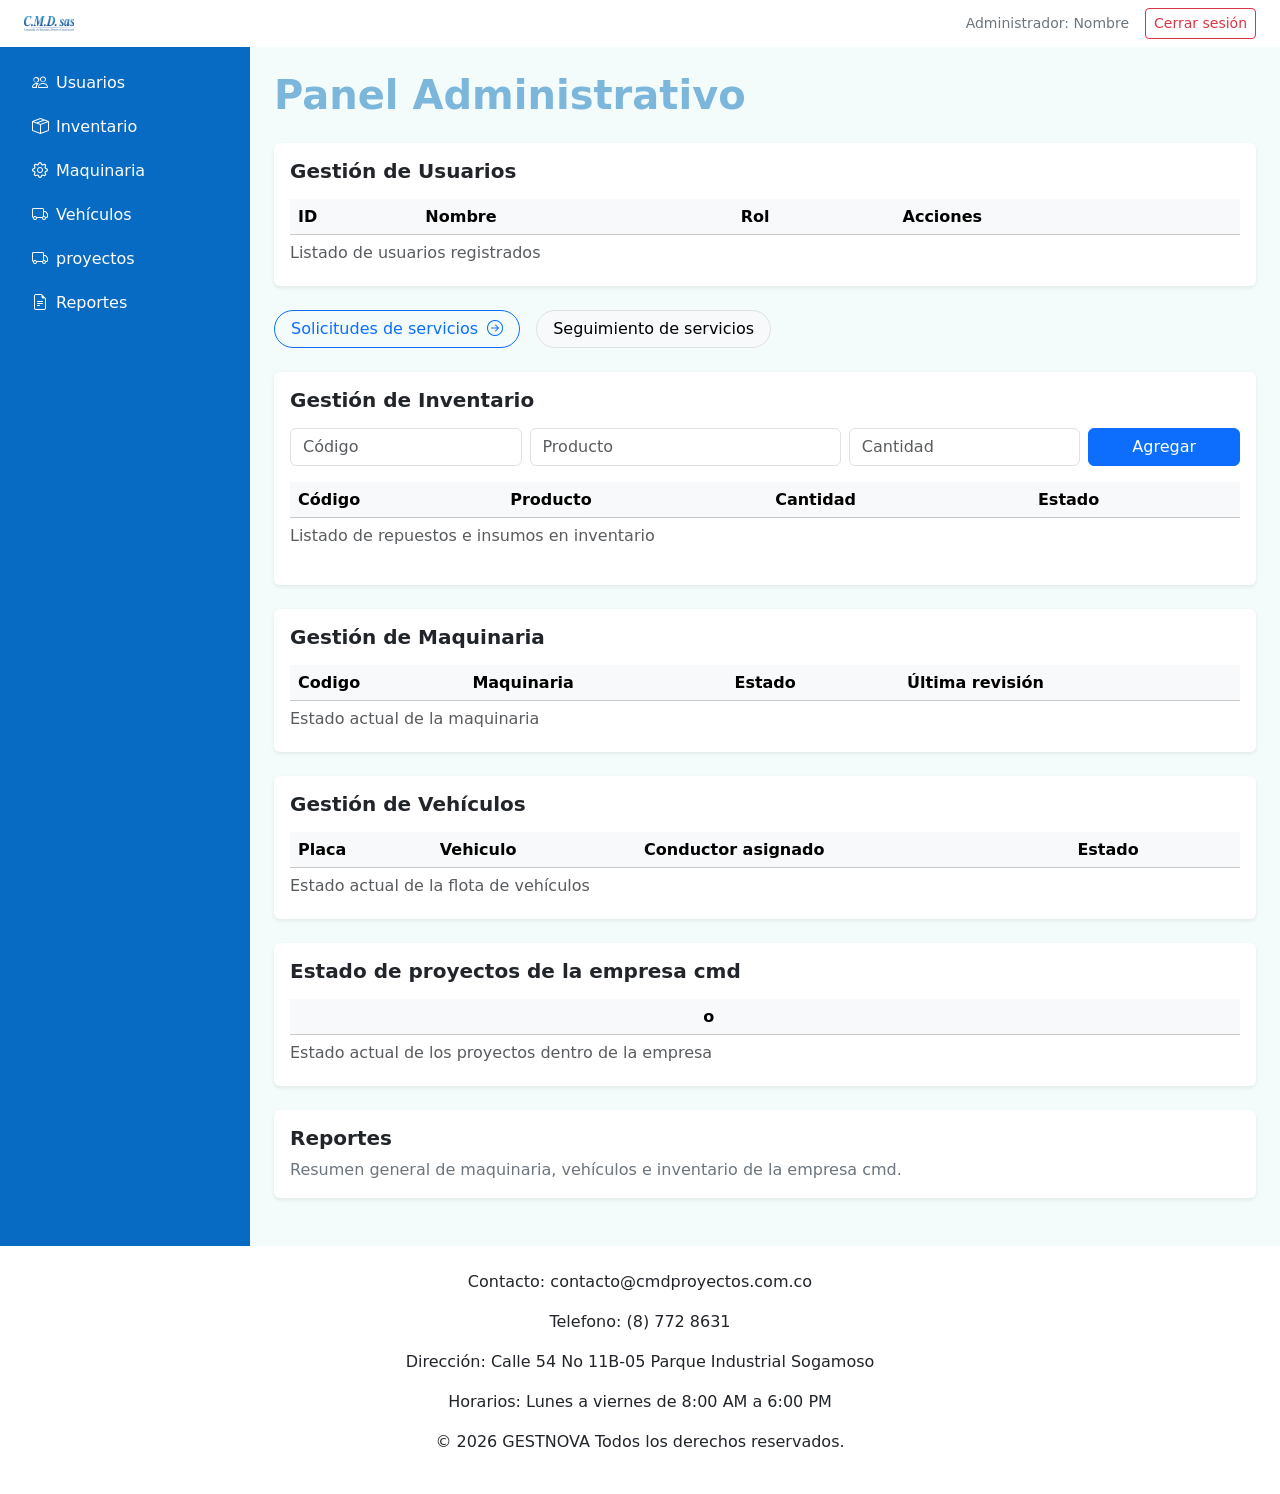
<file: admin.html>
<html lang="en">
<head>
    <meta charset="UTF-8">
    <meta name="viewport" content="width=device-width, initial-scale=1.0">
    <link rel="preconnect" href="https://fonts.googleapis.com">
    <link rel="preconnect" href="https://fonts.gstatic.com" crossorigin>
    <link href="https://fonts.googleapis.com/css2?family=Archivo:wght@600;700;800&family=IBM+Plex+Sans:wght@400;500;600&family=IBM+Plex+Mono:wght@500;600&display=swap" rel="stylesheet">
    <title>Panel administrativo</title>
    <link href="https://cdn.jsdelivr.net/npm/bootstrap@5.3.8/dist/css/bootstrap.min.css" rel="stylesheet" integrity="sha384-sRIl4kxILFvY47J16cr9ZwB07vP4J8+LH7qKQnuqkuIAvNWLzeN8tE5YBujZqJLB" crossorigin="anonymous">
    <link rel="stylesheet" href="https://cdn.jsdelivr.net/npm/bootstrap-icons@1.11.3/font/bootstrap-icons.css">
</head>

<body>

    <header class="d-flex justify-content-between align-items-center px-4 py-2 shadow-sm bg-white">
        <a href="index.html">
            <img src="assets/imagenes/logo.jpg" alt="Logo de la empresa" width="50" class="img-fluid">
        </a>
        <nav aria-label="Cuenta de usuario">
            <ul class="d-flex align-items-center list-unstyled mb-0 gap-3">
                <li class="text-secondary small">Administrador: Nombre</li>
                <li><a href="login.html" class="btn btn-sm btn-outline-danger">Cerrar sesión</a></li>
                
            </ul>
        </nav>
    </header>


    <div class="d-flex">

        <aside class="p-3 text-white" style="width: 250px; min-height: calc(100vh - 66px); background-color: #076ac3;"
            aria-label="Menú de administración">
            <nav aria-label="Módulos del sistema">
                <ul class="nav nav-pills flex-column gap-1">
                    <li class="nav-item">
                        <a class="nav-link text-white" href="#modulo-usuarios">
                            <i class="bi bi-people me-2"></i>Usuarios
                        </a>
                    </li>
                    <li class="nav-item">
                        <a class="nav-link text-white" href="#modulo-inventario">
                            <i class="bi bi-box-seam me-2"></i>Inventario
                        </a>
                    </li>
                    <li class="nav-item">
                        <a class="nav-link text-white" href="#modulo-maquinaria">
                            <i class="bi bi-gear me-2"></i>Maquinaria
                        </a>
                    </li>
                    <li class="nav-item">
                        <a class="nav-link text-white" href="#modulo-vehiculos">
                            <i class="bi bi-truck me-2"></i>Vehículos
                        </a>
                    </li>

                    <li class="nav-item">
                        <a class="nav-link text-white" href="#modulo-proyectos">
                            <i class="bi bi-truck me-2"></i>proyectos
                        </a>
                    </li>
                    <li class="nav-item">
                        <a class="nav-link text-white" href="#modulo-reportes">
                            <i class="bi bi-file-earmark-text me-2"></i>Reportes
                        </a>
                    </li>
                </ul>
            </nav>
        </aside>

    

        <main class="flex-grow-1 p-4" style="background-color: #f3fbfb;">

            <h1 class="fw-bold mb-4" style="color: #7cb7db;">Panel Administrativo</h1>
            <section id="modulo-usuarios" class="card shadow-sm border-0 mb-4" aria-labelledby="titulo-usuarios">
                <div class="card-body">
                    <h2 id="titulo-usuarios" class="h5 fw-bold mb-3">Gestión de Usuarios</h2>
                    <div class="table-responsive">
                        <table class="table table-hover table-striped align-middle mb-0">
                            <caption>Listado de usuarios registrados</caption>
                            <thead class="table-light">
                                <tr>
                                    <th scope="col">ID</th>
                                    <th scope="col">Nombre</th>
                                    <th scope="col">Rol</th>
                                    <th scope="col">Acciones</th>
                                </tr>
                            </thead>
                            <tbody>
                            </tbody>
                        </table>
                    </div>
                </div>
            </section>
            <center>
                    <div class="d-flex flex-wrap gap-3 mb-4">
            <a href="" class="btn btn-outline-primary rounded-pill px-3">
                Solicitudes de servicios <i class="bi bi-arrow-right-circle ms-1"></i>
            </a>
        
            <a href="" class="btn btn-light border rounded-pill px-3">
                Seguimiento de servicios
            </a>
        </div>
            </center>

            <!-- INVENTARIO: formulario + tabla + resumen (funciona con admin.js) -->
            <section id="modulo-inventario" class="card shadow-sm border-0 mb-4" aria-labelledby="titulo-inventario">
                <div class="card-body">
                    <h2 id="titulo-inventario" class="h5 fw-bold mb-3">Gestión de Inventario</h2>

                    <div class="row g-2 mb-3">
                        <div class="col-md-3"><input type="text" id="codigo" class="form-control" placeholder="Código"></div>
                        <div class="col-md-4"><input type="text" id="producto" class="form-control" placeholder="Producto"></div>
                        <div class="col-md-3"><input type="number" id="cantidad" class="form-control" placeholder="Cantidad"></div>
                        <div class="col-md-2"><button id="btnAgregar" class="btn btn-primary w-100">Agregar</button></div>
                    </div>

                    <div class="table-responsive">
                        <table class="table table-hover table-striped align-middle mb-0">
                            <caption>Listado de repuestos e insumos en inventario</caption>
                            <thead class="table-light">
                                <tr>
                                    <th scope="col">Código</th>
                                    <th scope="col">Producto</th>
                                    <th scope="col">Cantidad</th>
                                    <th scope="col">Estado</th>
                                </tr>
                            </thead>
                            <tbody id="tablaInventario">
                            </tbody>
                        </table>
                    </div>

                    <p id="resumen" class="mt-3 mb-0"></p>
                </div>
            </section>

            <section id="modulo-maquinaria" class="card shadow-sm border-0 mb-4" aria-labelledby="titulo-maquinaria">
                <div class="card-body">
                    <h2 id="titulo-maquinaria" class="h5 fw-bold mb-3">Gestión de Maquinaria</h2>
                    <div class="table-responsive">
                        <table class="table table-hover table-striped align-middle mb-0">
                            <caption>Estado actual de la maquinaria</caption>
                            <thead class="table-light">
                                <tr>
                                    <th scope="col">Codigo</th>
                                    <th scope="col">Maquinaria</th>
                                    <th scope="col">Estado</th>
                                    <th scope="col">Última revisión</th>
                                </tr>
                            </thead>
                            <tbody>
                            </tbody>
                        </table>
                    </div>
                </div>
            </section>

    
            <section id="modulo-vehiculos" class="card shadow-sm border-0 mb-4" aria-labelledby="titulo-vehiculos">
                <div class="card-body">
                    <h2 id="titulo-vehiculos" class="h5 fw-bold mb-3">Gestión de Vehículos</h2>
                    <div class="table-responsive">
                        <table class="table table-hover table-striped align-middle mb-0">
                            <caption>Estado actual de la flota de vehículos</caption>
                            <thead class="table-light">
                                <tr>
                                    <th scope="col">Placa</th>
                                    <th scope="col">Vehiculo</th>
                                    <th scope="col">Conductor asignado</th>
                                    <th scope="col">Estado</th>
                                </tr>
                            </thead>
                            <tbody>
                            </tbody>
                        </table>
                    </div>
                </div>
            </section>

            <section id="modulo-proyectos" class="card shadow-sm border-0 mb-4" aria-labelledby="titulo-proyectos">
                <div class="card-body">
                    <h2 id="titulo-proyectos" class="h5 fw-bold mb-3">Estado de proyectos de la empresa cmd</h2>
                    <div class="table-responsive">
                        <table class="table table-hover table-striped align-middle mb-0">
                            <caption>Estado actual de los proyectos dentro de la empresa</caption>
                            <thead class="table-light">
                                <tr>
                                    <th scope="col"></th>
                                    <th scope="col"></th>
                                    <th scope="col">o</th>
                                    <th scope="col"></th>
                                </tr>
                            </thead>
                            <tbody>
                            </tbody>
                        </table>
                    </div>
                </div>
            </section>
    
            <section id="modulo-reportes" class="card shadow-sm border-0 mb-4" aria-labelledby="titulo-reportes">
                <div class="card-body">
                    <h2 id="titulo-reportes" class="h5 fw-bold mb-2">Reportes</h2>
                    <p class="text-secondary mb-0">Resumen general de maquinaria, vehículos e inventario de la empresa cmd.</p>
                </div>
            </section>

        </main>
    </div>
    <center>
    <footer class="p-4">
        <p>Contacto: contacto@cmdproyectos.com.co</p>
        <p>Telefono: (8) 772 8631</p>
        <p>Dirección: Calle 54 No 11B-05 Parque Industrial Sogamoso</p>
        <p>Horarios: Lunes a viernes de 8:00 AM a 6:00 PM</p>
        <p>&copy; 2026 GESTNOVA Todos los derechos reservados.</p>
    </footer>
    </center>

    <script src="https://cdn.jsdelivr.net/npm/bootstrap@5.3.8/dist/js/bootstrap.bundle.min.js" integrity="sha384-FKyoEForCGlyvwx9Hj09JcYn3nv7wiPVlz7YYwJrWVcXK/BmnVDxM+D2scQbITxI" crossorigin="anonymous"></script>
    <script src="JS/Admin.js"></script>

</body>
</html>
</file>
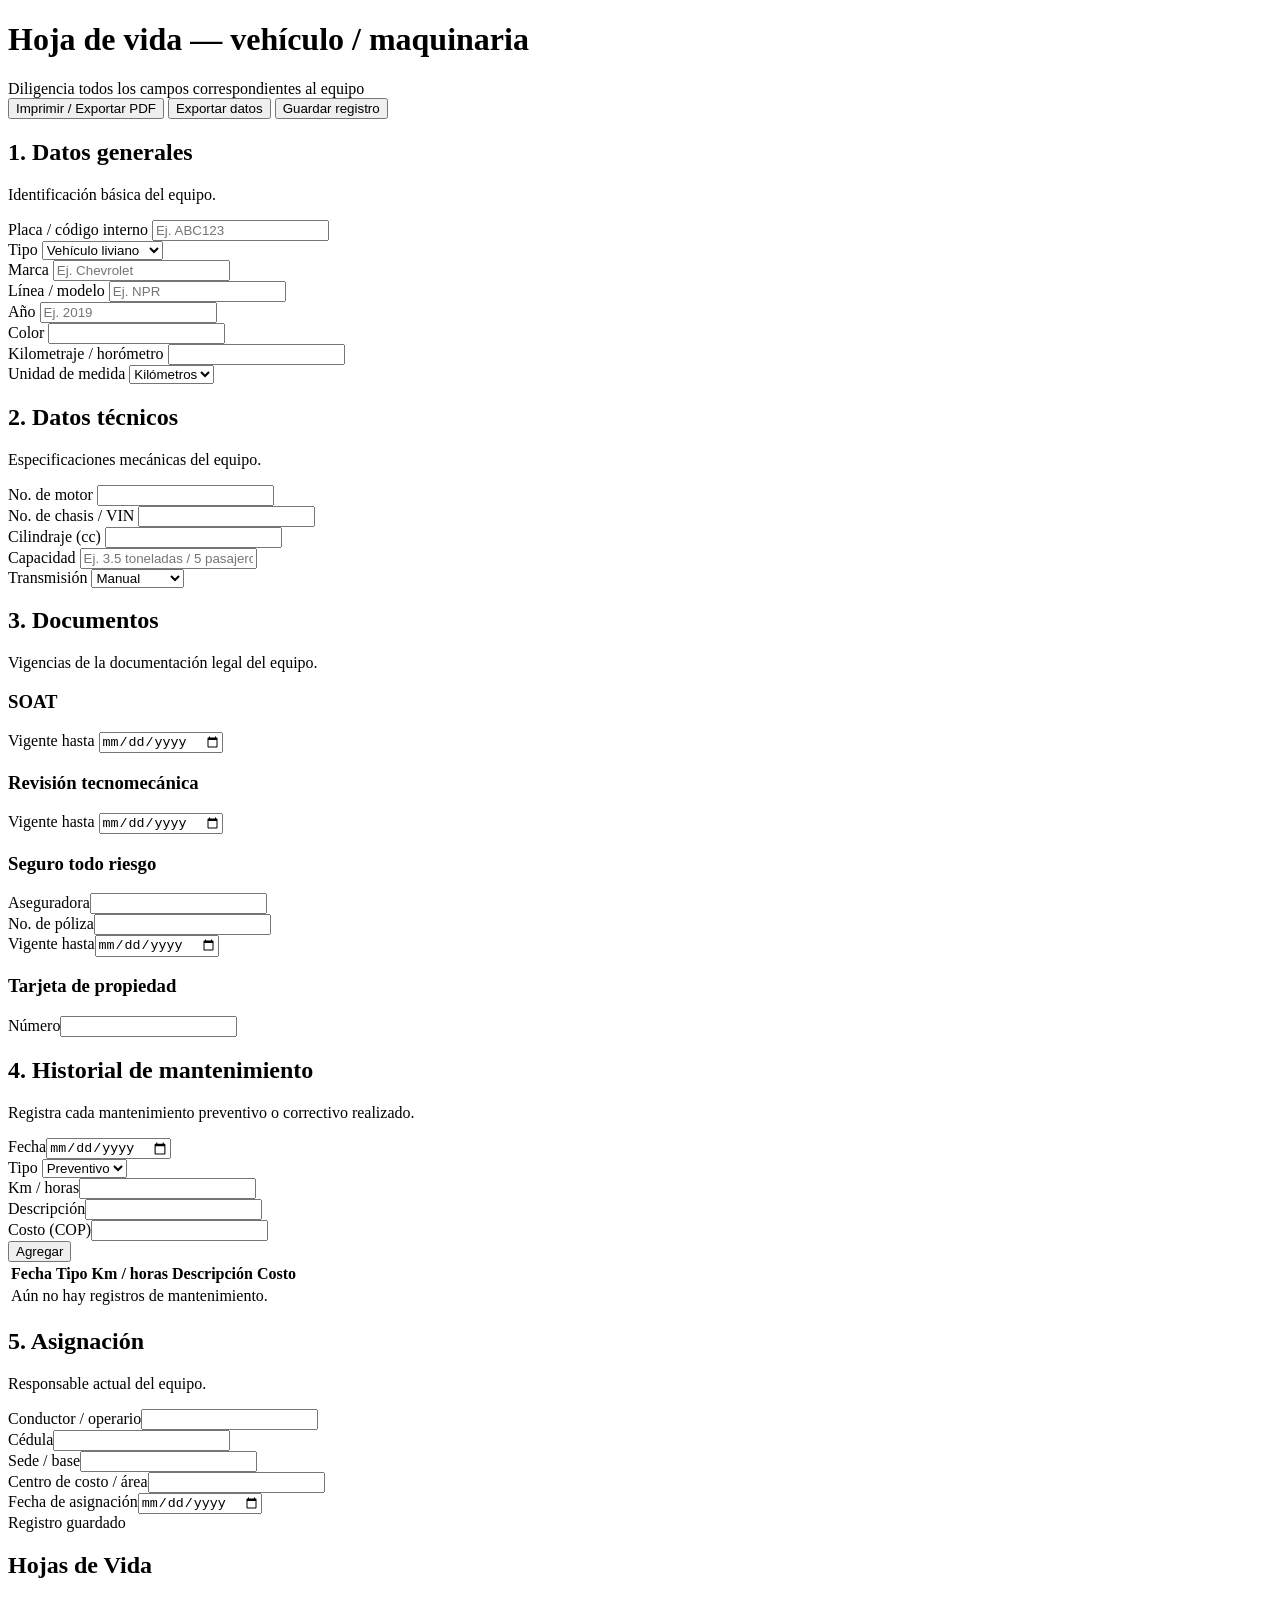
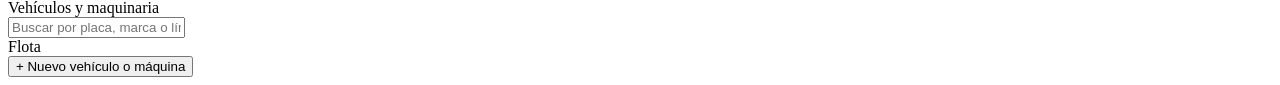
<file: hojas de vida.html>
<!DOCTYPE html>
<html lang="en">
<head>
    <meta charset="UTF-8">
    <meta name="viewport" content="width=device-width, initial-scale=1.0">
    <title>Document</title>
</head>
<meta charset="UTF-8">
<meta name="viewport" content="width=device-width, initial-scale=1.0">
<title>Hojas de Vida — Vehículos y Maquinaria</title>
<link rel="preconnect" href="https://fonts.googleapis.com">
<link rel="preconnect" href="https://fonts.gstatic.com" crossorigin>
<link href="https://fonts.googleapis.com/css2?family=Archivo:wght@600;700;800&family=IBM+Plex+Sans:wght@400;500;600&family=IBM+Plex+Mono:wght@500;600&display=swap" rel="stylesheet">
<body>
    <div class="sheet-header">
        <div class="id-block">
            <div>
                <h1>Hoja de vida — vehículo / maquinaria</h1>
                <div class="sub">Diligencia todos los campos correspondientes al equipo</div>
            </div>
            <div class="actions">
                <button id="btnPrint">Imprimir / Exportar PDF</button>
                <button id="btnExportJSON">Exportar datos</button>
                <button class="primary" id="btnGuardar">Guardar registro</button>
            </div>
        </div>
    </div>
    
    <div class="section">
        <h2>1. Datos generales</h2>
        <p class="hint">Identificación básica del equipo.</p>
        <div class="field-grid">
            <div class="field">
                <label>Placa / código interno</label>
                <input class="mono" id="placa" placeholder="Ej. ABC123"></div>
                    <div class="field"><label>Tipo</label>
                        <select id="tipo">
                        <option>Vehículo liviano</option>
                        <option>Vehículo pesado</option>
                        <option>Motocicleta</option>
                        <option>Maquinaria</option>
                        </select>
                    </div>
                    <div class="field">
                        <label>Marca</label>
                        <input id="marca" placeholder="Ej. Chevrolet"></div>
                    <div class="field">
                        <label>Línea / modelo</label>
                        <input id="linea" placeholder="Ej. NPR"></div>
                    <div class="field">
                        <label>Año</label>
                        <input id="anio" type="number" placeholder="Ej. 2019"></div>
                    <div class="field">
                        <label>Color</label>
                        <input id="color"></div>
                    <div class="field">
                        <label>Kilometraje / horómetro</label>
                        <input id="kilometraje" type="number">
                    </div>
                    <div class="field">
                        <label>Unidad de medida</label>
                        <select id="unidadMedida">
                            <option value="km">Kilómetros</option>
                            <option value="horas">Horas</option>
                        </select>
                    </div>
                    </div>
        </div>
        
        <div class="section">
            <h2>2. Datos técnicos</h2>
            <p class="hint">Especificaciones mecánicas del equipo.</p>
            <div class="field-grid">
                <div class="field">
                <label>No. de motor</label>
                    <input class="mono" id="motor"></div>
                    <div class="field">
                    <label>No. de chasis / VIN</label>
                    <input class="mono" id="chasisVin"></div>
                    <div class="field">
                    <label>Cilindraje (cc)</label>
                    <input id="cilindraje" type="number"></div>
                        <div class="field">
                        <label>Capacidad</label>
                        <input id="capacidad" placeholder="Ej. 3.5 toneladas / 5 pasajeros"></div>
                        <div class="field">
                        <label>Transmisión</label>
                        <select id="transmision"><option>Manual</option><option>Automática</option><option>Hidrostática</option></select>
                    </div>
                </div>
        </div>
            
        <div class="section">
            <h2>3. Documentos</h2>
            <p class="hint">Vigencias de la documentación legal del equipo.</p>
                <div class="doc-block">
                <h3>SOAT</h3>
                <div class="field-grid">
                    <div class="field">
                        <label>Vigente hasta</label>
                        <input type="date" id="soatFin"></div>
                </div>
                    </div>
                    <div class="doc-block">
                    <h3>Revisión tecnomecánica</h3>
                        <div class="field-grid">
                            <div class="field">
                                <label>Vigente hasta</label>
                                <input type="date" id="tecFin"></div>
                        </div>
                        </div>
                        <div class="doc-block">
                        <h3>Seguro todo riesgo</h3>
                        <div class="field-grid">
                            <div class="field"><label>Aseguradora</label><input id="polAseguradora"></div>
                            <div class="field"><label>No. de póliza</label><input class="mono" id="polNumero"></div>
                            <div class="field"><label>Vigente hasta</label><input type="date" id="polFin"></div>
                        </div>
                        </div>
                        <div class="doc-block">
                        <h3>Tarjeta de propiedad</h3>
                        <div class="field-grid">
                            <div class="field"><label>Número</label><input class="mono" id="tpNumero"></div>
                        </div>
                </div>
        </div>
    
    <div class="section">
        <h2>4. Historial de mantenimiento</h2>
        <p class="hint">Registra cada mantenimiento preventivo o correctivo realizado.</p>
        <div class="maint-form">
        <div class="field"><label>Fecha</label><input type="date" id="mFecha"></div>
        <div class="field"><label>Tipo</label>
            <select id="mTipo"><option>Preventivo</option><option>Correctivo</option></select>
        </div>
        <div class="field"><label>Km / horas</label><input type="number" id="mKm"></div>
        <div class="field"><label>Descripción</label><input type="text" id="mDesc"></div>
        <div class="field"><label>Costo (COP)</label><input type="number" id="mCosto"></div>
        <button class="btn-add" id="btnAddMaint">Agregar</button>
        </div>
        <table>
        <thead><tr><th>Fecha</th><th>Tipo</th><th>Km / horas</th><th>Descripción</th><th>Costo</th><th></th></tr></thead>
        <tbody id="maintBody"><tr><td colspan="6" class="no-rows">Aún no hay registros de mantenimiento.</td></tr></tbody>
        </table>
    </div>
    
    <div class="section">
        <h2>5. Asignación</h2>
        <p class="hint">Responsable actual del equipo.</p>
        <div class="field-grid">
        <div class="field"><label>Conductor / operario</label><input id="asigConductor"></div>
        <div class="field"><label>Cédula</label><input class="mono" id="asigCedula"></div>
        <div class="field"><label>Sede / base</label><input id="asigSede"></div>
        <div class="field"><label>Centro de costo / área</label><input id="asigCentroCosto"></div>
        <div class="field"><label>Fecha de asignación</label><input type="date" id="asigFecha"></div>
        </div>
    </div>
</div>
 
<div class="saved-toast" id="toast">Registro guardado</div>

        <div class="app">
            <aside class="sidebar">
                    <div class="brand-text">
                        <h1>Hojas de Vida</h1>
                        <span>Vehículos y maquinaria</span>
                    </div>
                </div>
            
                <input class="search" id="searchInput" placeholder="Buscar por placa, marca o línea...">
                    <div class="filters" id="filterChips"></div>
                    <div class="list-label" id="listLabel">Flota</div>
                    <div class="vehicle-list" id="vehicleList"></div>
                
                <button class="btn-new" id="btnNew">+ Nuevo vehículo o máquina</button>
            </aside>
        
        <main class="main">
            <div class="statsbar" id="statsBar"></div>
            <div class="detail" id="detail"></div>
        </main>
        </div>
    </main>

</body>
</html>
</file>
